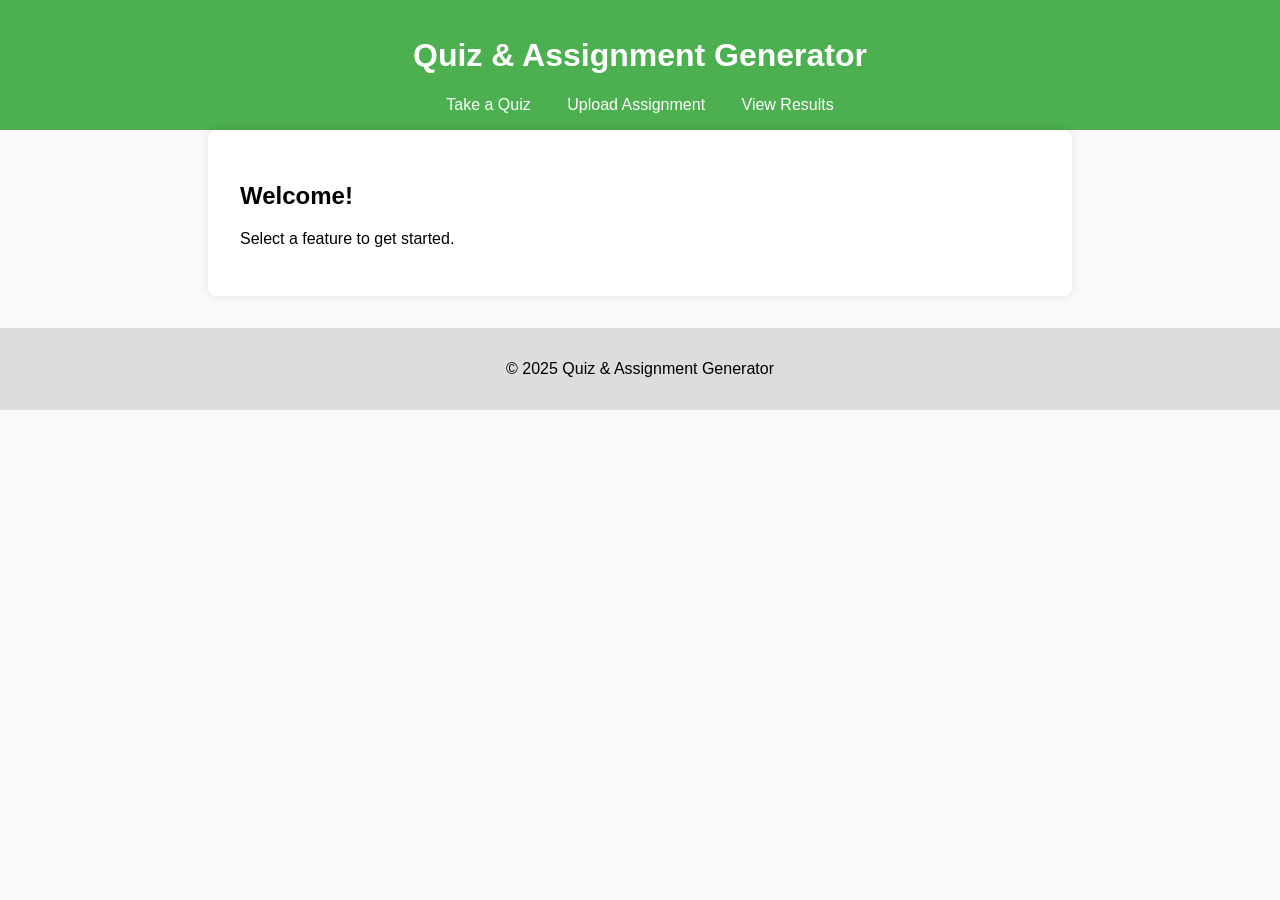
<file: quiz assessement/index.html>
<!DOCTYPE html>
<html lang="en">
<head>
  <meta charset="UTF-8">
  <meta name="viewport" content="width=device-width, initial-scale=1.0">
  <title>Quiz & Assignment Generator</title>
  <link rel="stylesheet" href="css/style.css">
</head>
<body>
  <header>
    <h1>Quiz & Assignment Generator</h1>
    <nav>
      <a href="quiz.html">Take a Quiz</a>
      <a href="assignment.html">Upload Assignment</a>
      <a href="results.html">View Results</a>
    </nav>
  </header>
  <main>
    <h2>Welcome!</h2>
    <p>Select a feature to get started.</p>
  </main>
  <footer>
    <p>© 2025 Quiz & Assignment Generator</p>
  </footer>
</body>
</html>
</file>
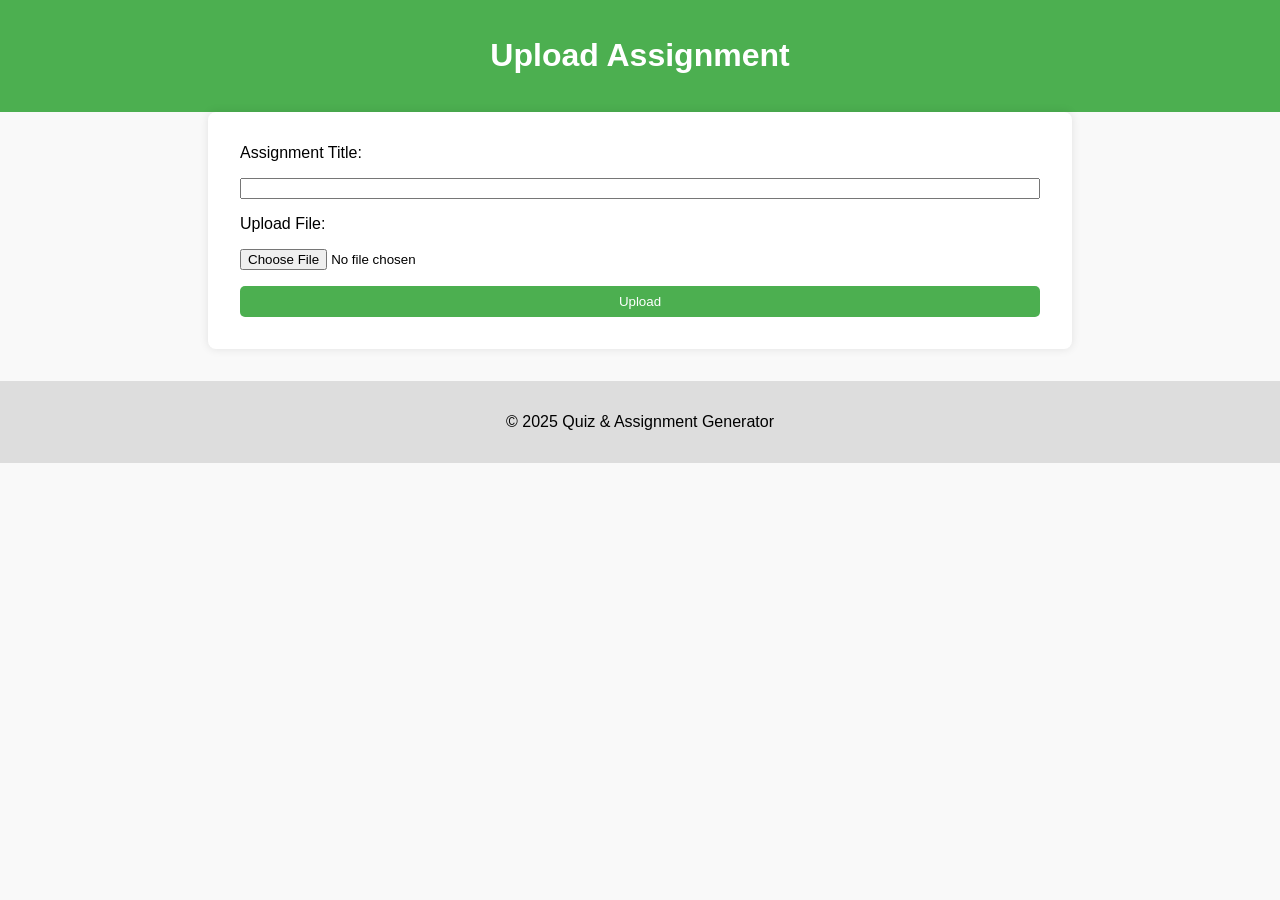
<file: quiz assessement/assignment.html>
<!DOCTYPE html>
<html lang="en">
<head>
  <meta charset="UTF-8">
  <meta name="viewport" content="width=device-width, initial-scale=1.0">
  <title>Assignment Upload</title>
  <link rel="stylesheet" href="css/style.css">
</head>
<body>
  <header>
    <h1>Upload Assignment</h1>
  </header>
  <main>
    <form action="/upload_assignment" method="POST" enctype="multipart/form-data">
      <label for="title">Assignment Title:</label>
      <input type="text" id="title" name="title" required>
      <label for="file">Upload File:</label>
      <input type="file" id="file" name="file" accept=".pdf, .docx" required>
      <button type="submit">Upload</button>
    </form>
  </main>
  <footer>
    <p>© 2025 Quiz & Assignment Generator</p>
  </footer>
</body>
</html>
</file>
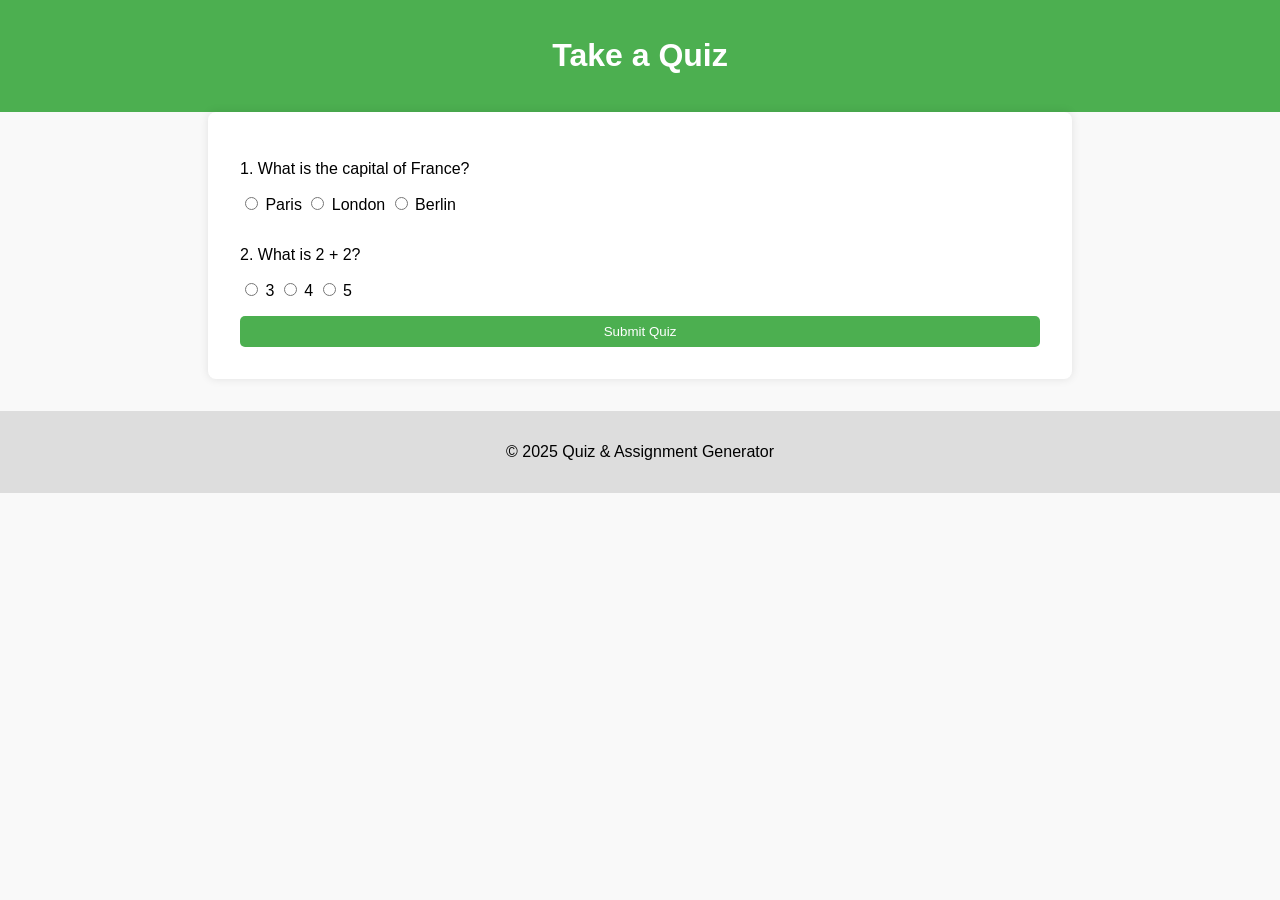
<file: quiz assessement/quiz.html>
<!DOCTYPE html>
<html lang="en">
<head>
  <meta charset="UTF-8">
  <meta name="viewport" content="width=device-width, initial-scale=1.0">
  <title>Quiz Page</title>
  <link rel="stylesheet" href="css/style.css">
</head>
<body>
  <header>
    <h1>Take a Quiz</h1>
  </header>
  <main>
    <form action="/submit_quiz" method="POST">
      <div class="question">
        <p>1. What is the capital of France?</p>
        <label><input type="radio" name="q1" value="Paris"> Paris</label>
        <label><input type="radio" name="q1" value="London"> London</label>
        <label><input type="radio" name="q1" value="Berlin"> Berlin</label>
      </div>
      <div class="question">
        <p>2. What is 2 + 2?</p>
        <label><input type="radio" name="q2" value="3"> 3</label>
        <label><input type="radio" name="q2" value="4"> 4</label>
        <label><input type="radio" name="q2" value="5"> 5</label>
      </div>
      <button type="submit">Submit Quiz</button>
    </form>
  </main>
  <footer>
    <p>© 2025 Quiz & Assignment Generator</p>
  </footer>
</body>
</html>
</file>
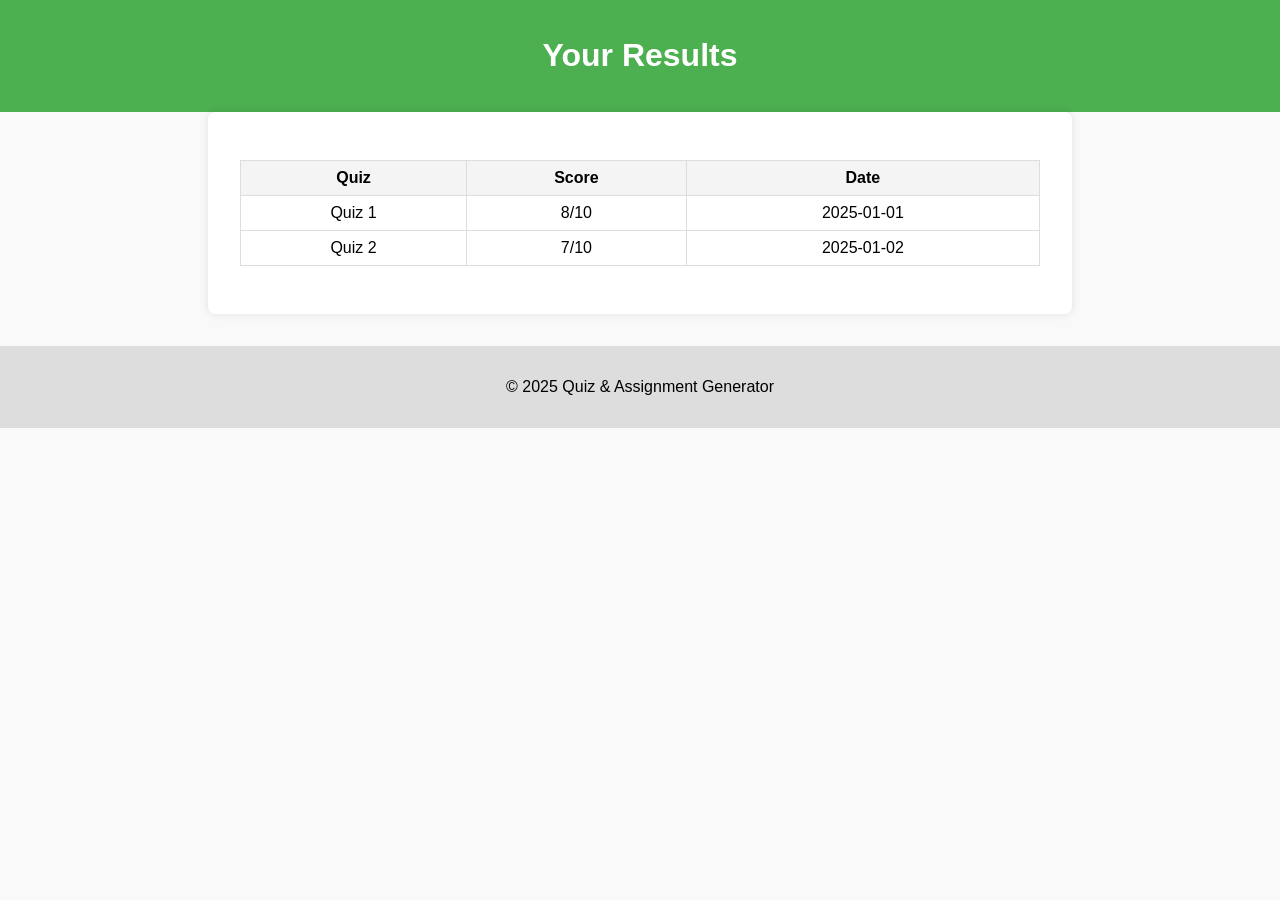
<file: quiz assessement/result.html>
<!DOCTYPE html>
<html lang="en">
<head>
  <meta charset="UTF-8">
  <meta name="viewport" content="width=device-width, initial-scale=1.0">
  <title>Results Page</title>
  <link rel="stylesheet" href="css/style.css">
</head>
<body>
  <header>
    <h1>Your Results</h1>
  </header>
  <main>
    <table>
      <thead>
        <tr>
          <th>Quiz</th>
          <th>Score</th>
          <th>Date</th>
        </tr>
      </thead>
      <tbody>
        <tr>
          <td>Quiz 1</td>
          <td>8/10</td>
          <td>2025-01-01</td>
        </tr>
        <tr>
          <td>Quiz 2</td>
          <td>7/10</td>
          <td>2025-01-02</td>
        </tr>
      </tbody>
    </table>
  </main>
  <footer>
    <p>© 2025 Quiz & Assignment Generator</p>
  </footer>
</body>
</html>
</file>
<file: quiz assessement/css/style.css>
body {
  font-family: Arial, sans-serif;
  margin: 0;
  padding: 0;
  background-color: #f9f9f9;
}

header {
  background-color: #4CAF50;
  color: white;
  text-align: center;
  padding: 1rem;
}

nav a {
  margin: 0 1rem;
  color: white;
  text-decoration: none;
}

nav a:hover {
  text-decoration: underline;
}

main {
  padding: 2rem;
  max-width: 800px;
  margin: auto;
  background: white;
  border-radius: 8px;
  box-shadow: 0 0 10px rgba(0, 0, 0, 0.1);
}

footer {
  text-align: center;
  padding: 1rem;
  background: #ddd;
  margin-top: 2rem;
}

form {
  display: flex;
  flex-direction: column;
  gap: 1rem;
}

button {
  background-color: #4CAF50;
  color: white;
  border: none;
  padding: 0.5rem;
  border-radius: 5px;
  cursor: pointer;
}

button:hover {
  background-color: #45a049;
}

table {
  width: 100%;
  border-collapse: collapse;
  margin: 1rem 0;
}

table th, table td {
  border: 1px solid #ddd;
  padding: 0.5rem;
  text-align: center;
}

table th {
  background-color: #f4f4f4;
}
</file>
